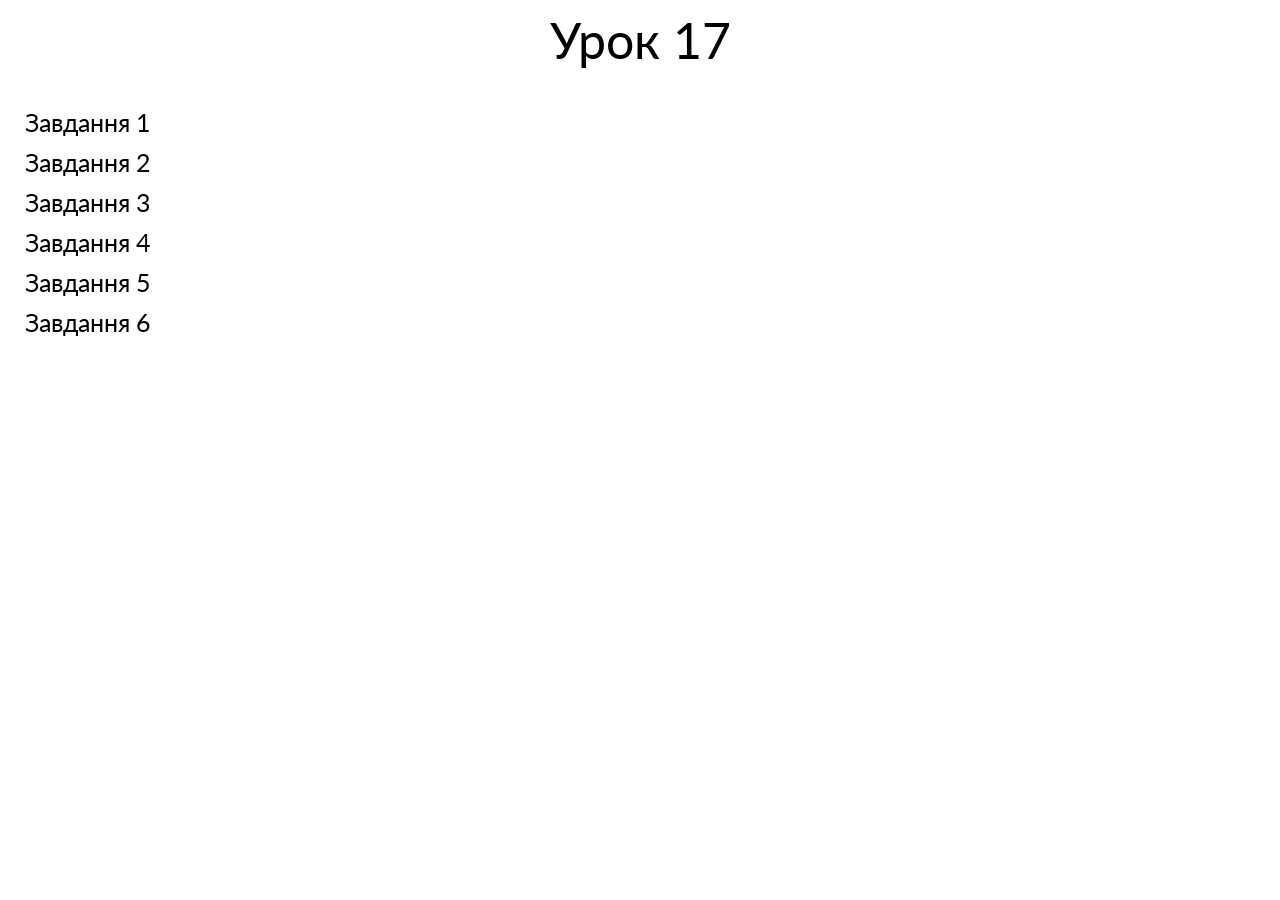
<file: index.html>
<!DOCTYPE html>
<html lang="en">

<head>
	<meta charset="UTF-8">
	<meta http-equiv="X-UA-Compatible" content="IE=edge">
	<meta name="viewport" content="width=device-width, initial-scale=1.0">
	<link rel="stylesheet" href="css/reset.css">
	<link rel="stylesheet" href="css/style.css">
	<title>Lesson_17</title>
</head>

<body>
	<div class="wrapper">
		<section>
			<header class="header">
				<div class="header__container">
					<div class="header__head head">
						<div class="head-title">
							<h1>Урок 17</h1>
						</div>
					</div>
				</div>
			</header>
		</section>
		<section>
			<main class="page">
				<div class="page__container">
					<div class="page__content">
						<ul class="page__list">
							<li class="page__item"><a href="task__0/index.html" target="_blank"> Завдання 1 </a></li>
							<li class="page__item"><a href="task__1/index.html" target="_blank"> Завдання 2 </a></li>
							<li class="page__item"><a href="task__2/index.html" target="_blank"> Завдання 3 </a></li>
							<li class="page__item"><a href="task__3/index.html" target="_blank"> Завдання 4 </a></li>
							<li class="page__item"><a href="task__4/index.html" target="_blank"> Завдання 5 </a></li>
							<li class="page__item"><a href="task__5/index.html" target="_blank"> Завдання 6 </a></li>
							</li>
						</ul>
					</div>
				</div>
			</main>
		</section>
	</div>
</body>

</html>
</file>
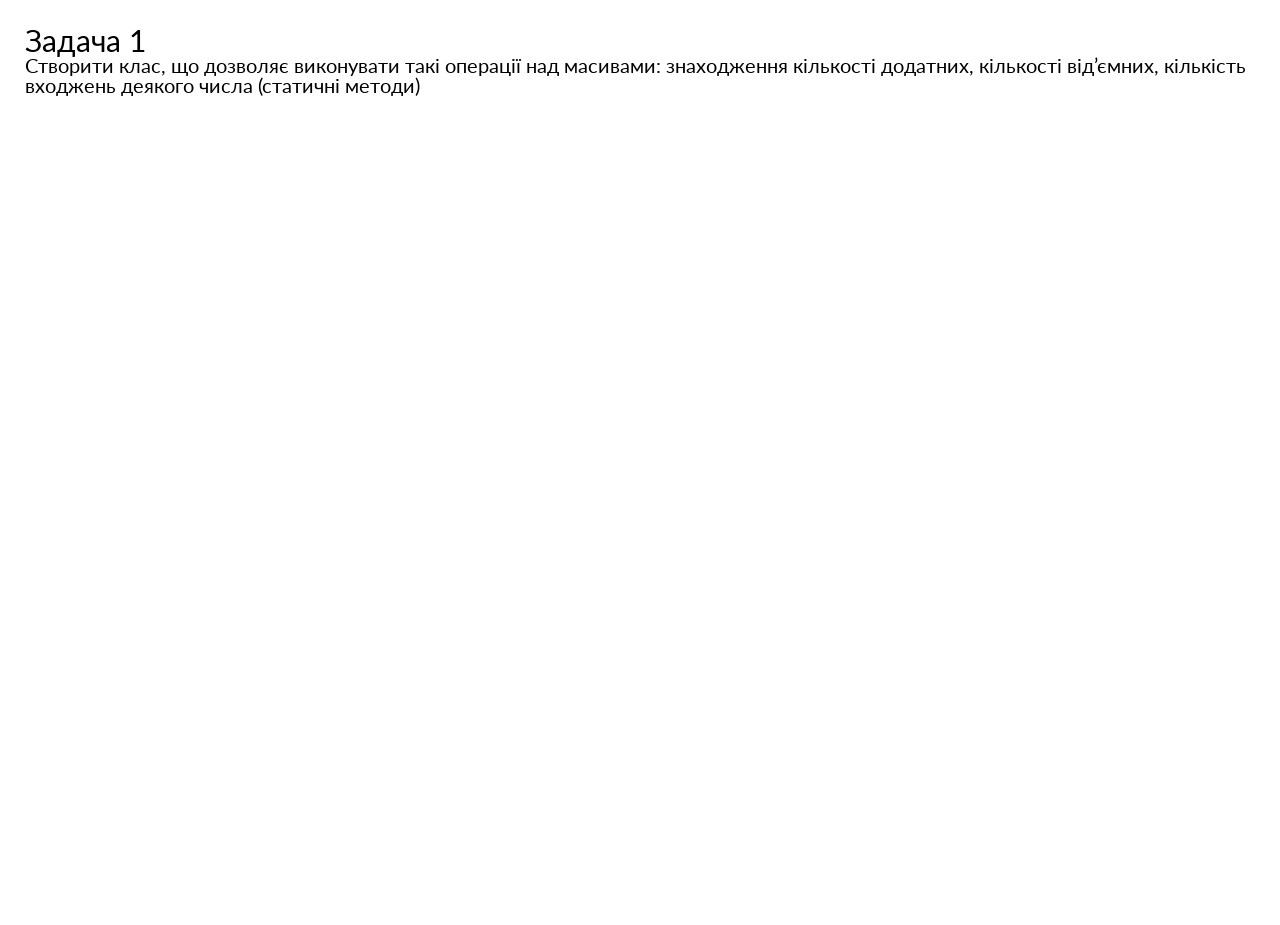
<file: task__0/index.html>
<!DOCTYPE html>
<html lang="en">

<head>
	<meta charset="UTF-8">
	<meta http-equiv="X-UA-Compatible" content="IE=edge">
	<meta name="viewport" content="width=device-width, initial-scale=1.0">
	<link rel="stylesheet" href="css/reset.css">
	<link rel="stylesheet" href="css/style.css">
	<script src="js/script.js"></script>
	<title>task_1</title>
</head>

<body>
	<div class="head__container">
		<div class="head__title">
			<h1>Задача 1</h1>
		</div>
		<div class="head__subtitle">
			<h6> Створити клас, що дозволяє виконувати такі операції над масивами: знаходження кількості додатних,
				кількості від’ємних,
				кількість входжень деякого числа (статичні методи)
			</h6>
		</div>
	</div>
</body>

</html>
</file>
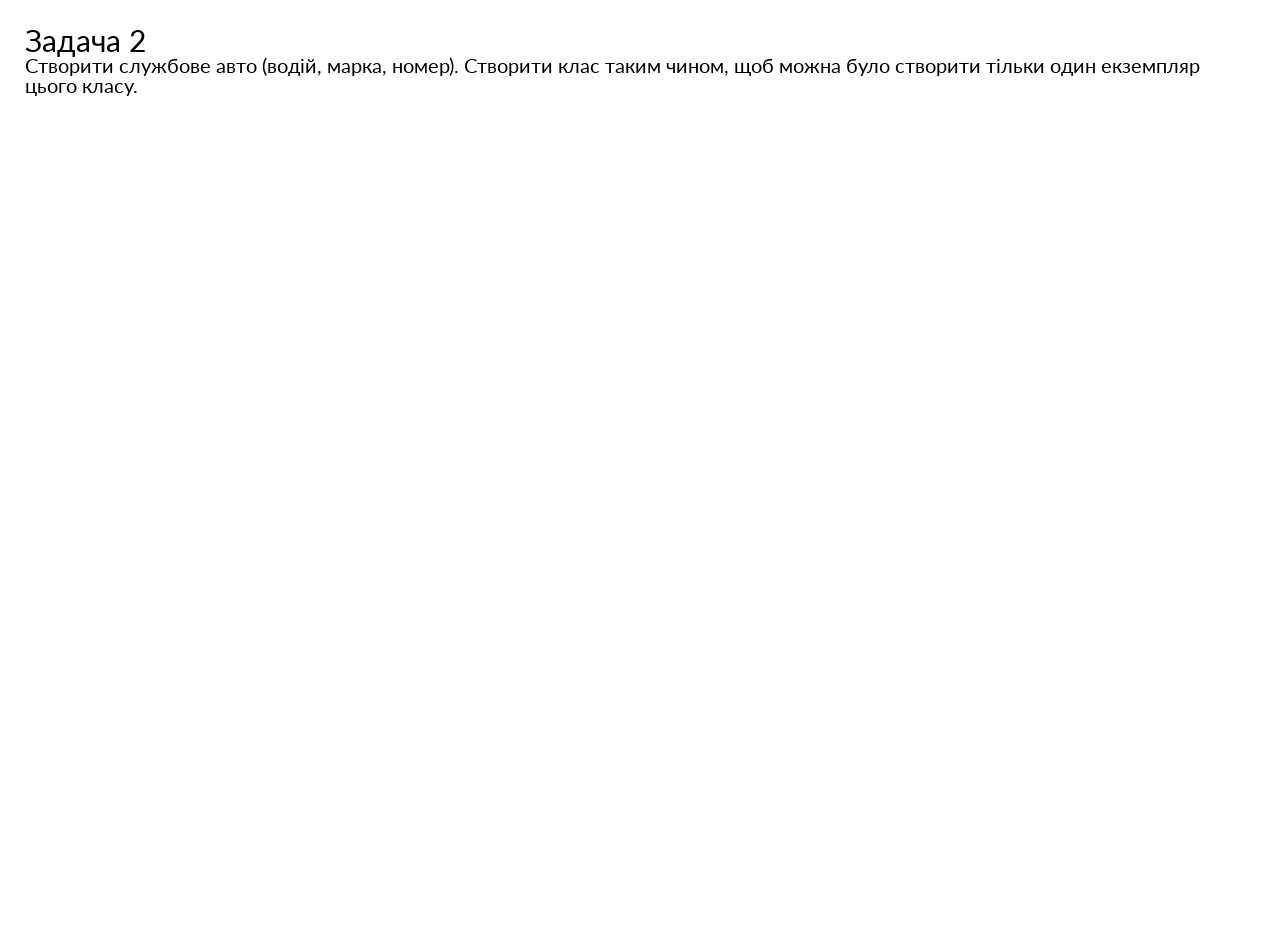
<file: task__1/index.html>
<!DOCTYPE html>
<html lang="en">

<head>
	<meta charset="UTF-8">
	<meta http-equiv="X-UA-Compatible" content="IE=edge">
	<meta name="viewport" content="width=device-width, initial-scale=1.0">
	<link rel="stylesheet" href="css/reset.css">
	<link rel="stylesheet" href="css/style.css">
	<script src="js/script.js"></script>
	<title>task_2</title>
</head>

<body>
	<div class="head__container">
		<div class="head__title">
			<h1>Задача 2</h1>
		</div>
		<div class="head__subtitle">
			<h6>Створити службове авто (водій, марка, номер). Створити клас таким чином, щоб можна було створити тільки
				один екземпляр
				цього класу.</h6>
		</div>
</body>

</html>
</file>
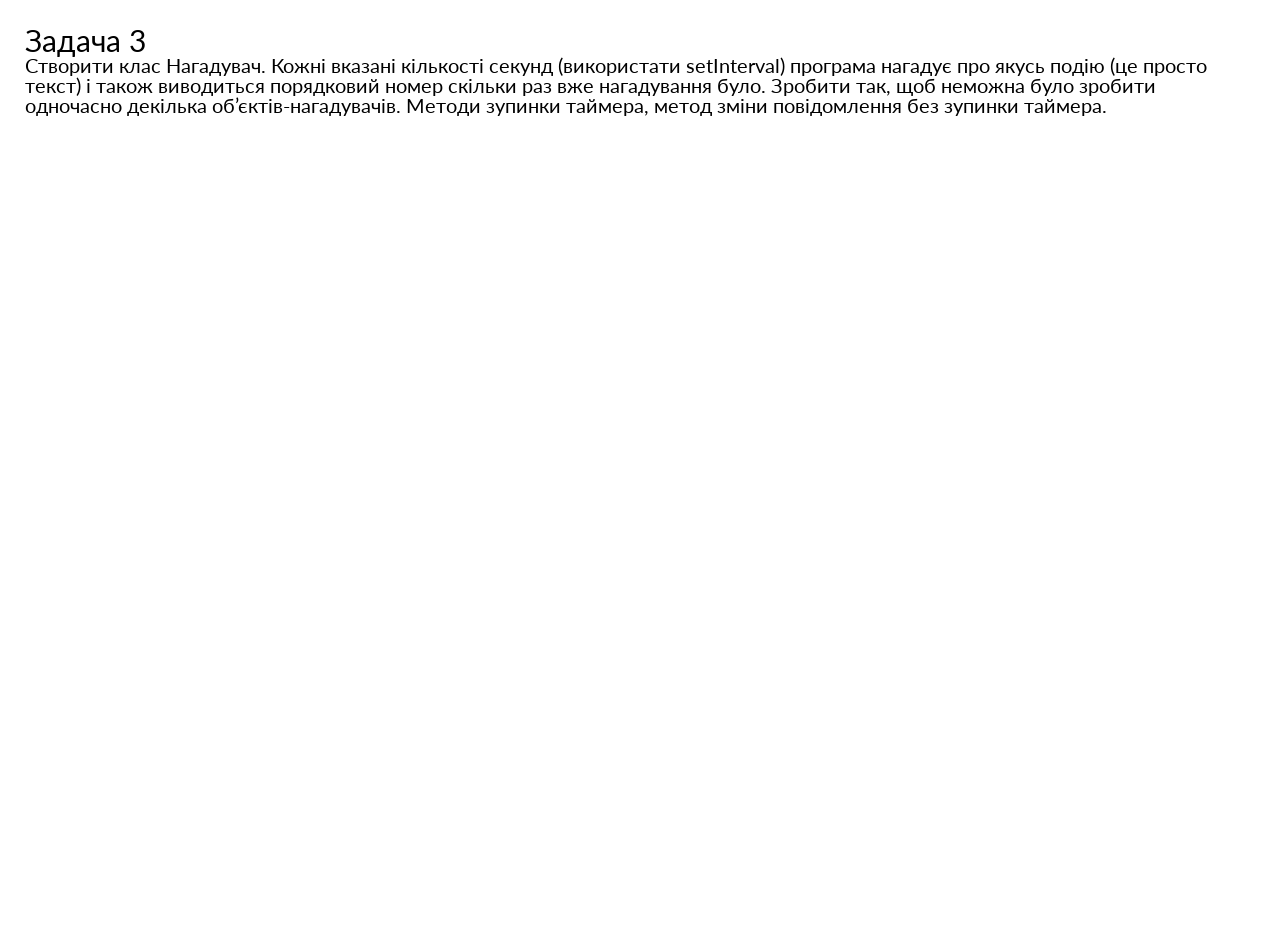
<file: task__2/index.html>
<!DOCTYPE html>
<html lang="en">

<head>
	<meta charset="UTF-8">
	<meta http-equiv="X-UA-Compatible" content="IE=edge">
	<meta name="viewport" content="width=device-width, initial-scale=1.0">
	<link rel="stylesheet" href="css/reset.css">
	<link rel="stylesheet" href="css/style.css">
	<script src="js/script.js"></script>
	<title>task_3</title>
</head>

<body>
	<div class="head__container">
		<div class="head__title">
			<h1>Задача 3</h1>
		</div>
		<div class="head__subtitle">
			<h6>Створити клас Нагадувач. Кожні вказані кількості секунд (використати setInterval) програма нагадує про
				якусь подію (це
				просто текст) і також виводиться порядковий номер скільки раз вже нагадування було. Зробити так, щоб
				неможна було
				зробити одночасно декілька об’єктів-нагадувачів. Методи зупинки таймера, метод зміни повідомлення без
				зупинки таймера.</h6>
		</div>
	</div>


</body>

</html>
</file>
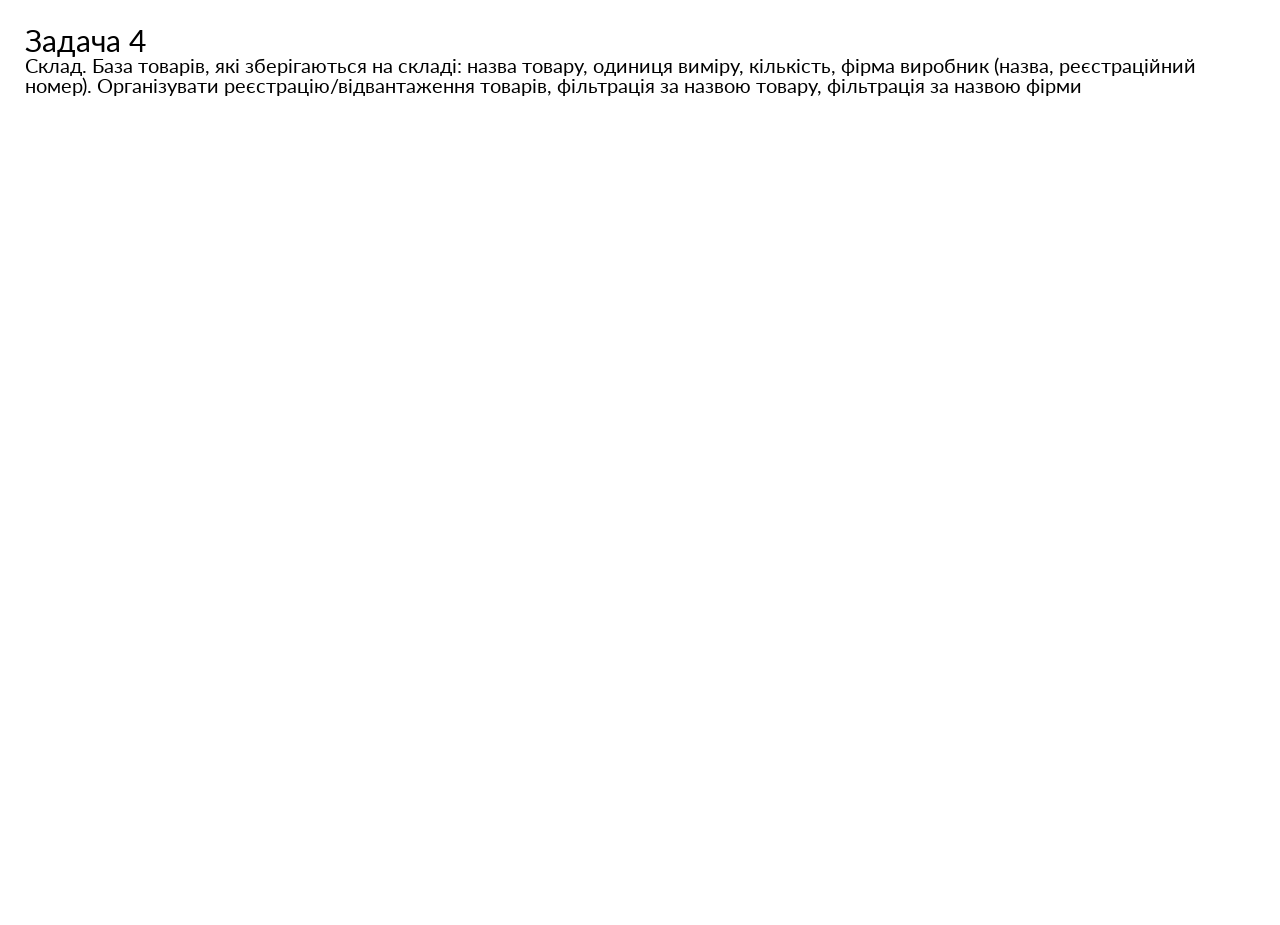
<file: task__3/index.html>
<!DOCTYPE html>
<html lang="en">

<head>
	<meta charset="UTF-8">
	<meta http-equiv="X-UA-Compatible" content="IE=edge">
	<meta name="viewport" content="width=device-width, initial-scale=1.0">
	<link rel="stylesheet" href="css/reset.css">
	<link rel="stylesheet" href="css/style.css">
	<script src="js/script.js"></script>
	<title>task_4</title>
</head>

<body>
	<div class="head__container">
		<div class="head__title">
			<h1>Задача 4</h1>
		</div>
		<div class="head__subtitle">
			<h6>Склад. База товарів, які зберігаються на складі: назва товару, одиниця виміру, кількість, фірма виробник
				(назва,
				реєстраційний номер). Організувати реєстрацію/відвантаження товарів, фільтрація за назвою товару,
				фільтрація за назвою
				фірми
			</h6>
		</div>
	</div>
</body>

</html>
</file>
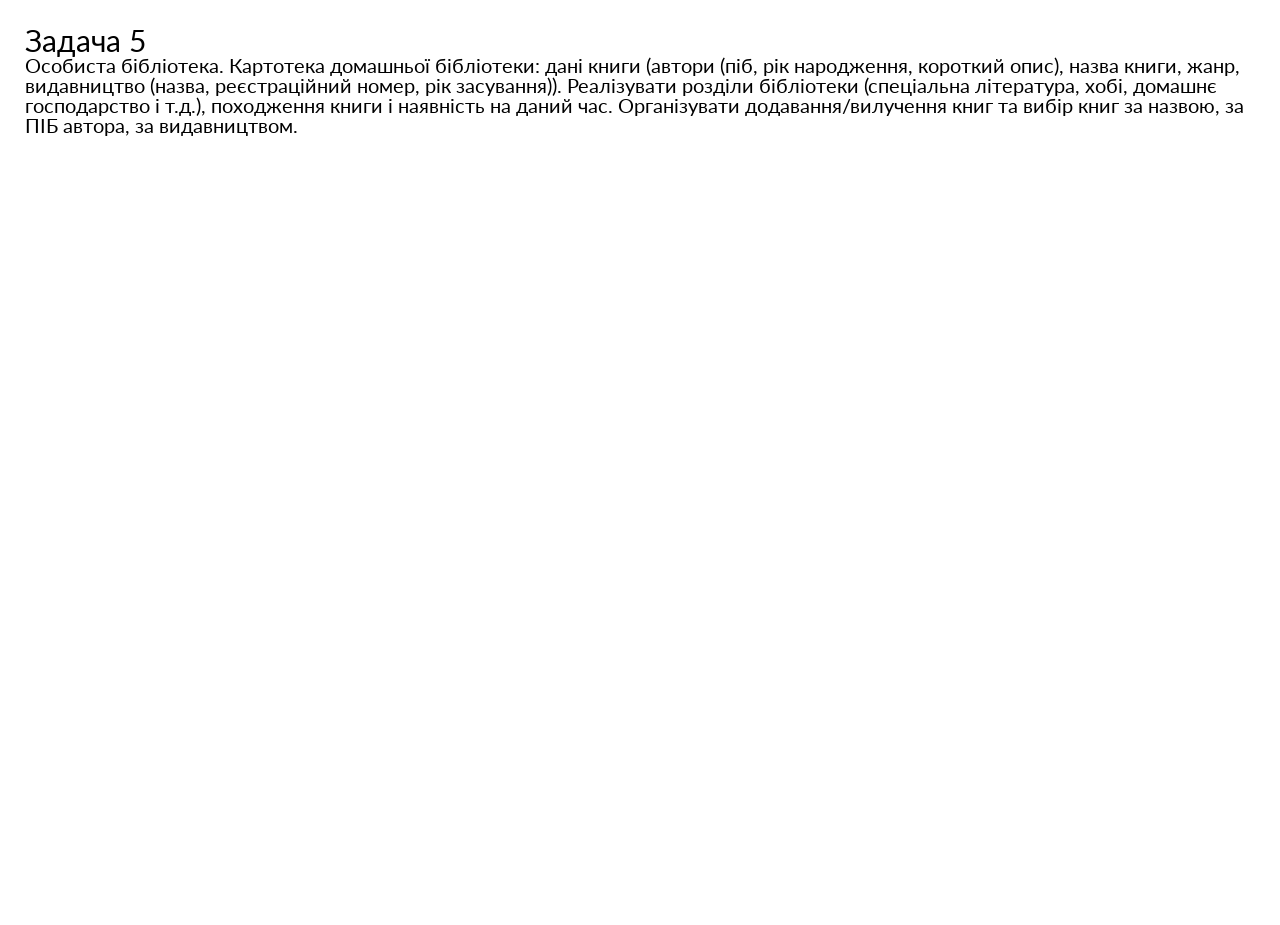
<file: task__4/index.html>
<!DOCTYPE html>
<html lang="en">

<head>
	<meta charset="UTF-8">
	<meta http-equiv="X-UA-Compatible" content="IE=edge">
	<meta name="viewport" content="width=device-width, initial-scale=1.0">
	<link rel="stylesheet" href="css/reset.css">
	<link rel="stylesheet" href="css/style.css">
	<script src="js/script.js"></script>
	<title>task_5</title>
</head>

<body>
	<div class="head__container">
		<div class="head__title">
			<h1>Задача 5</h1>
		</div>
		<div class="head__subtitle">
			<h6>Особиста бібліотека. Картотека домашньої бібліотеки: дані книги (автори (піб, рік народження, короткий
				опис), назва
				книги, жанр, видавництво (назва, реєстраційний номер, рік засування)). Реалізувати розділи бібліотеки
				(спеціальна
				література, хобі, домашнє господарство і т.д.), походження книги і наявність на даний час. Організувати
				додавання/вилучення книг та вибір книг за назвою, за ПІБ автора, за видавництвом.</h6>
		</div>
	</div>
</body>

</html>
</file>
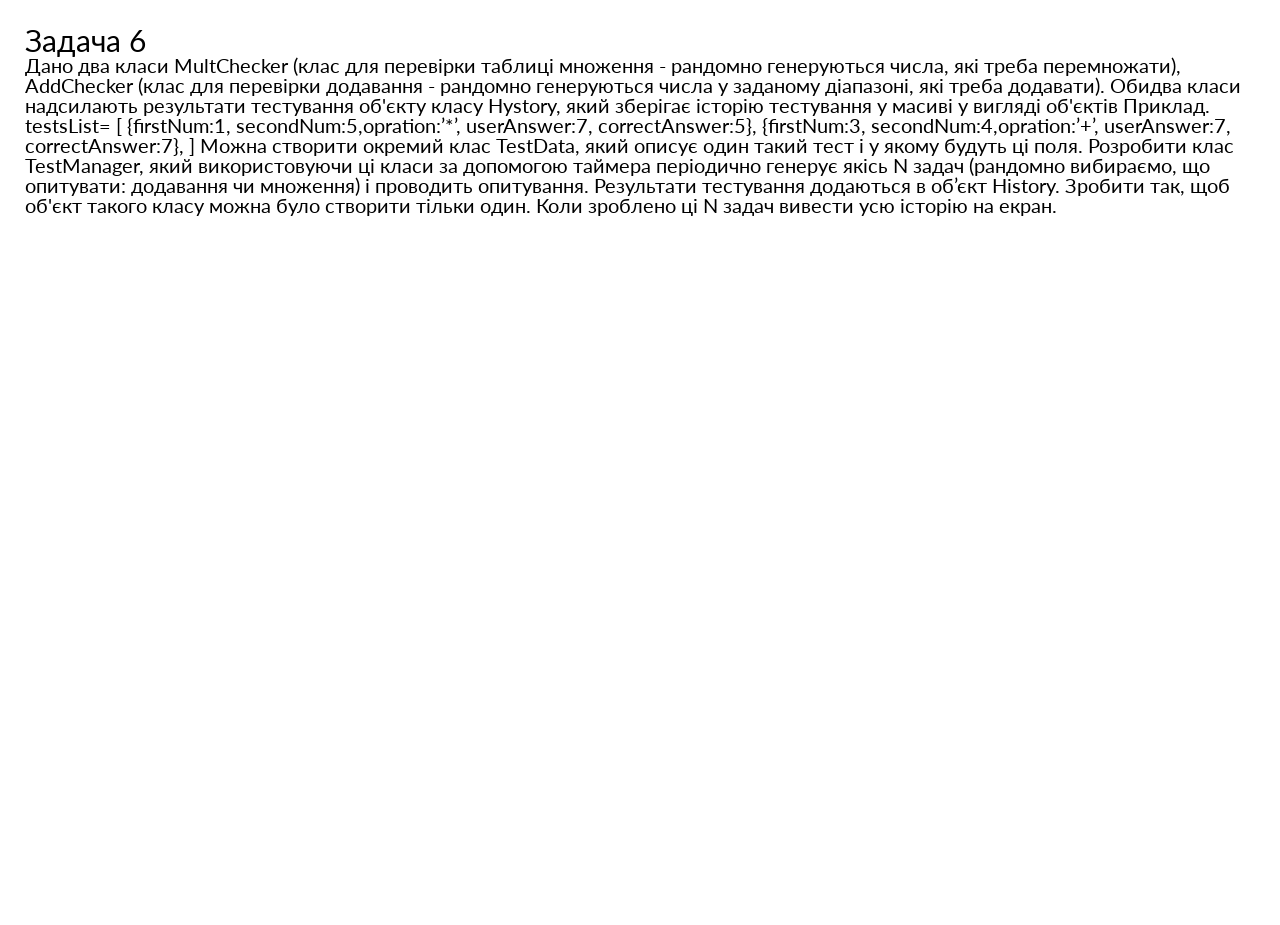
<file: task__5/index.html>
<!DOCTYPE html>
<html lang="en">

<head>
	<meta charset="UTF-8">
	<meta http-equiv="X-UA-Compatible" content="IE=edge">
	<meta name="viewport" content="width=device-width, initial-scale=1.0">
	<link rel="stylesheet" href="css/reset.css">
	<link rel="stylesheet" href="css/style.css">
	<script src="js/script.js"></script>
	<title>task_6</title>
</head>

<body>
	<div class="head__container">
		<div class="head__title">
			<h1>Задача 6</h1>
		</div>
		<div class="head__subtitle">
			<h6>Дано два класи MultChecker (клас для перевірки таблиці множення - рандомно генеруються числа, які треба
				перемножати),
				AddChecker (клас для перевірки додавання - рандомно генеруються числа у заданому діапазоні, які треба
				додавати). Обидва
				класи надсилають результати тестування об'єкту класу Hystory, який зберігає історію тестування у масиві
				у вигляді
				об'єктів
				Приклад.
				testsList= [
				{firstNum:1, secondNum:5,opration:’*’, userAnswer:7, correctAnswer:5},
				{firstNum:3, secondNum:4,opration:’+’, userAnswer:7, correctAnswer:7},
				]
				Можна створити окремий клас TestData, який описує один такий тест і у якому будуть ці поля.
				Розробити клас TestManager, який використовуючи ці класи за допомогою таймера періодично генерує якісь N
				задач (рандомно
				вибираємо, що опитувати: додавання чи множення) і проводить опитування. Результати тестування додаються
				в об’єкт
				History. Зробити так, щоб об'єкт такого класу можна було створити тільки один. Коли зроблено ці N задач
				вивести усю
				історію на екран.
		</div>
	</div>
</body>

</html>
</file>
<file: css/style.css>
@import url("https://fonts.googleapis.com/css2?family=Lato:wght@400;700;900&display=swap");

body {
	font-family: "Lato";
	color: #000000;
	background-color: #ffffff;
}

.wrapper {
	overflow: hidden;
	min-height: 100%;
	position: relative;
	display: flex;
	flex-direction: column;
}

.wrapper > main {
	flex-grow: 1;
}

[class*="__container"] {
	max-width: 1260px;
	margin: 0 auto;
	padding-left: 15px;
	padding-right: 15px;
}

.header {
	display: flex;
}
.header__container {
	margin-top: 15px;
	margin-bottom: 45px;
}
.header__head {
}
.head {
}
.head-title {
	font-size: 50px;
	align-content: center;
}
.page {
}
.page__container {
}
.page__content {
}
.page__list {
}
.page__item {
	font-size: 25px;
	padding-bottom: 15px;
}
</file>
<file: task__0/css/style.css>
@import url("https://fonts.googleapis.com/css2?family=Lato:wght@400;700;900&display=swap");

body {
	font-family: "Lato";
	color: #000000;
	background-color: #ffffff;
}

[class*="__container"] {
	max-width: 1260px;
	margin: 0 auto;
	padding-left: 15px;
	padding-right: 15px;
}

.page__one {
	margin-top: 25px;
}

.head__container {
	margin-top: 25px;
}
.head__title {
	font-size: 30px;
}
.head__subtitle {
	font-size: 20px;
}
.list {
	list-style-type: circle;
}

.head__input {
}
.input__container {
	display: flex;
	align-items: center;
    flex-direction: column;

}
.input__container-task {
	display: flex;
	gap:  15px;
	margin-bottom: 20px;
}
.input__task-box {
}
.input__task-text {
}
.input__task-number {
	outline: 1px solid;
}
.input__task-button {
	display: flex;
	gap: 22px;
	margin-bottom: 20px;
}
.button {
}
.input__result-container {
}
</file>
<file: task__1/css/style.css>
@import url("https://fonts.googleapis.com/css2?family=Lato:wght@400;700;900&display=swap");

body {
	font-family: "Lato";
	color: #000000;
	background-color: #ffffff;
}

[class*="__container"] {
	max-width: 1260px;
	margin: 0 auto;
	padding-left: 15px;
	padding-right: 15px;
}

.page__one {
	margin-top: 25px;
}

.head__container {
	margin-top: 25px;
}
.head__title {
	font-size: 30px;
}
.head__subtitle {
	font-size: 20px;
}
.list {
	list-style-type: circle;
}

.head__input {
}
.input__container {
	display: flex;
	align-items: center;
    flex-direction: column;

}
.input__container-task {
	display: flex;
	gap:  15px;
	margin-bottom: 20px;
}
.input__task-box {
}
.input__task-text {
}
.input__task-number {
	outline: 1px solid;
}
.input__task-button {
	display: flex;
	gap: 22px;
	margin-bottom: 20px;
}
.button {
}
.input__result-container {
}
</file>
<file: task__2/css/style.css>
@import url("https://fonts.googleapis.com/css2?family=Lato:wght@400;700;900&display=swap");

body {
	font-family: "Lato";
	color: #000000;
	background-color: #ffffff;
}

[class*="__container"] {
	max-width: 1260px;
	margin: 0 auto;
	padding-left: 15px;
	padding-right: 15px;
}

.page__one {
	margin-top: 25px;
}

.head__container {
	margin-top: 25px;
}
.head__title {
	font-size: 30px;
}
.head__subtitle {
	font-size: 20px;
}
.list {
	list-style-type: circle;
}

.head__input {
}
.input__container {
	display: flex;
	align-items: center;
    flex-direction: column;

}
.input__container-task {
	display: flex;
	gap:  15px;
	margin-bottom: 20px;
}
.input__task-box {
}
.input__task-text {
}
.input__task-number {
	outline: 1px solid;
}
.input__task-button {
	display: flex;
	gap: 22px;
	margin-bottom: 20px;
}
.button {
}
.input__result-container {
}
</file>
<file: task__3/css/style.css>
@import url("https://fonts.googleapis.com/css2?family=Lato:wght@400;700;900&display=swap");

body {
	font-family: "Lato";
	color: #000000;
	background-color: #ffffff;
}

[class*="__container"] {
	max-width: 1260px;
	margin: 0 auto;
	padding-left: 15px;
	padding-right: 15px;
}

.page__one {
	margin-top: 25px;
}

.head__container {
	margin-top: 25px;
}
.head__title {
	font-size: 30px;
}
.head__subtitle {
	font-size: 20px;
}

.table-style tr td {
	border: 1px solid #000000;
	color: #000000;
}
</file>
<file: task__4/css/style.css>
@import url("https://fonts.googleapis.com/css2?family=Lato:wght@400;700;900&display=swap");

body {
	font-family: "Lato";
	color: #000000;
	background-color: #ffffff;
}

[class*="__container"] {
	max-width: 1260px;
	margin: 0 auto;
	padding-left: 15px;
	padding-right: 15px;
}

.page__one {
	margin-top: 25px;
}

.head__container {
	margin-top: 25px;
}
.head__title {
	font-size: 30px;
}
.head__subtitle {
	font-size: 20px;
}

.input__result-container tr td {
	border: 1px solid black;
	padding: 10px;
}
</file>
<file: task__5/css/style.css>
@import url("https://fonts.googleapis.com/css2?family=Lato:wght@400;700;900&display=swap");

body {
	font-family: "Lato";
	color: #000000;
	background-color: #ffffff;
}

[class*="__container"] {
	max-width: 1260px;
	margin: 0 auto;
	padding-left: 15px;
	padding-right: 15px;
}

.page__one {
	margin-top: 25px;
}

.head__container {
	margin-top: 25px;
}
.head__title {
	font-size: 30px;
}
.head__subtitle {
	font-size: 20px;
	margin-bottom: 15px;
}

.input__container {
	display: flex;
	align-items: center;
	flex-direction: column;
}
.input__container-task {
	display: flex;
	gap: 15px;
	margin-bottom: 20px;
}

.input__task-number {
	outline: 1px solid;
}
.input__task-button {
	display: flex;
	gap: 22px;
	margin-bottom: 20px;
}
.button {
	border: 1px solid #000000;
	color: #000000;
}

.grades__table-container {
	margin-bottom: 15px;
}

.grades__table-container tr td {
	border: 1px solid #000000;
	color: #000000;
}
</file>
